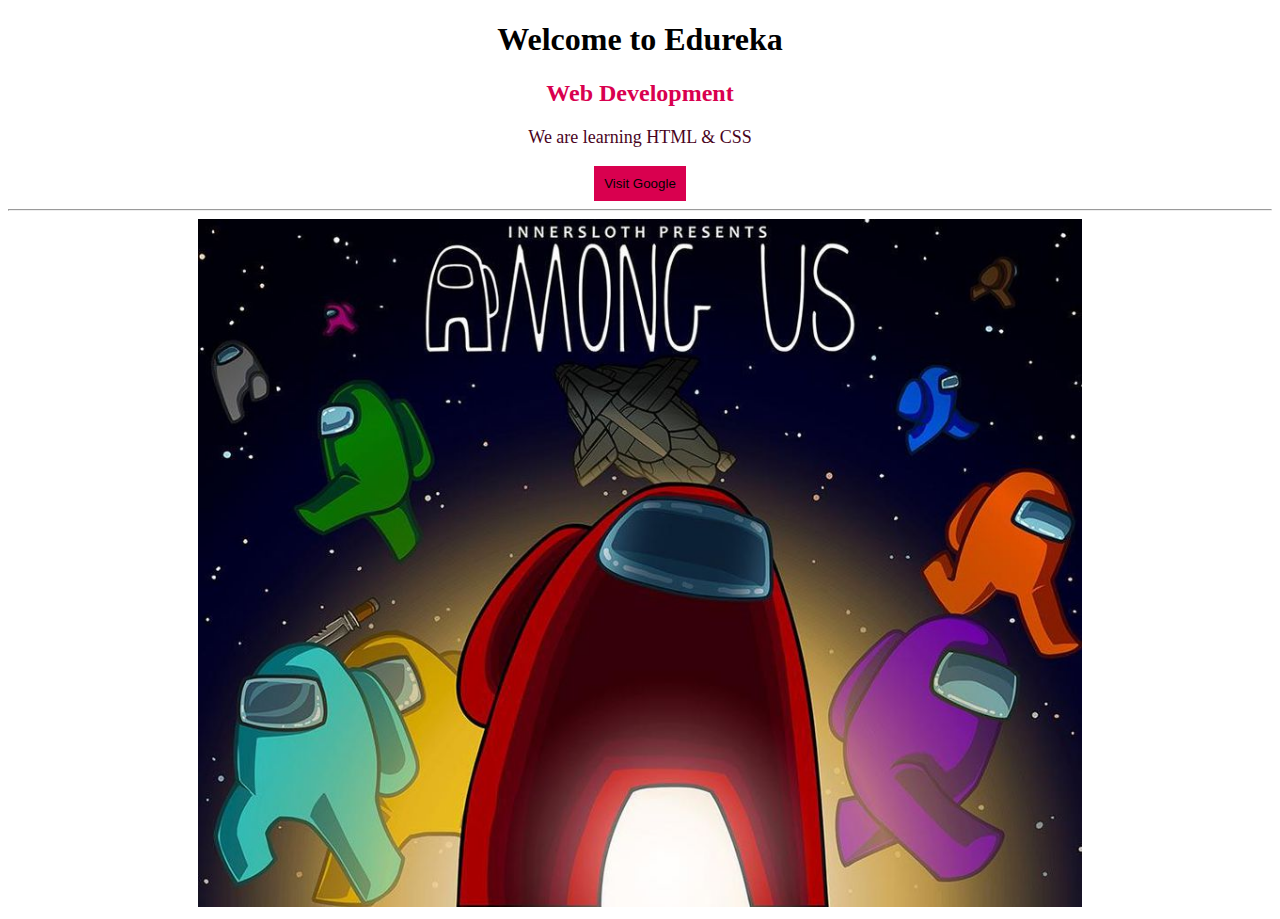
<file: Beginner/home.html>
<!-- https://www.youtube.com/watch?v=QMnv3QrjZoU -->
<!DOCTYPE html>
<html lang="en">
<head> <!-- HEADER-->
    <meta charset="UTF-8">
    <!-- meta IS WHAT WE USE TO DEFINE WHEN OUR SITE SHOULD POP UP IN SEARCH-->
    <!-- SO IF SOMEONE SEARCHES FOR TRAVELS, HOTELS AND FLIGHTS, WE SHOULD POP UP AS WELL-->
    <meta name="keywords" content="travel, book hotel, book flights"> 
    <!-- THIS IS LIKE A ONE LINER THAT WILL BE USED BY THE SEARCH ENGINE-->
    <meta name="description" content="Buy cheap flight tickets">
    <title> Home - Edureka </title>
    <!--linking styleSheet.css with the <link> tag-->
    <link rel="stylesheet" type="text/css" href="css/styleSheet.css" />
</head>
<!--BODY OF THE SITE, DEFINES ALL THE ELEMENTS THAT WILL BE IN BROWSER FROM TOP TO BOTTOM -->
<body>
    <!--PLACING CONTENTS IN CENTER PAGE-->
    <center>
        <!--HEADERS GO DOWN TO h1-h6 AND THEY DECREASE IN FONT SIZE AS EACH GET USED-->
        <!--A CERTAIN HEADER CAN BE USED MORE THAN ONCE IF U NEED CERTAIN FONT SIZE-->
        <!--THE <p> TAG DEFINES A PARAGRAPH-->
        <!--IT CAN BE USED TO WRITE A DESCRIPTION OF A HEADER-->
        <h1> Welcome to Edureka </h1>
        <h2> Web Development </h2>
        <p> We are learning HTML & CSS </p>
        <!--THE <a> TAG DEFINES A hyperlink-->
        <!--we add a href which is the link to jump to after the hyperlink is clicked on-->
        <!--If we want link to open ina new tab rather than same tab we just need to add 1 simple attribute-->
        <!--Add a "target=_blank" in the <a> tab after the href attribute-->
        <a href="https://google.com" target=_blank> <button class="btn"> Visit Google </button> </a>
        <!--hr tag allows for a thematic break line between elements-->
        <hr>
        <!--THIS ALLOWS US TO INSERT IMGS AND MODIFY THEIR SIZE-->
        <!--IF WE WANT THE IMAGE TO BE RESPONSIVE TO SIZE OF WINDOW-->
        <!--WE CAN SET IT AS A PERCENTAGE OF THE WINDOW SIZE RATHER THAN SET PIXELS-->
        <img src="Images/promofinal.jpg" width = "70%" />
    </center> 
    
</body>
</html>
</file>
<file: Beginner/css/styleSheet.css>
h2{
    color: #d9004f;
    font-family: Verdana;
}

p{
    color: #4a041e;
    font-size: 18px;
    font-family: Verdana;
}

/* This will make it so that the entire element button will have these specfied styles
button{
    background-color: #d9004f;
}
*/

/* This will make it so that only this class of button will have these specfied styles */
.btn{
    background-color: #d9004f;
    border: none;
    padding: 10px;
}

/*This will allow us to have special affects when we hover over the button*/
.btn:hover{
    background-color: forestgreen;
}
</file>
